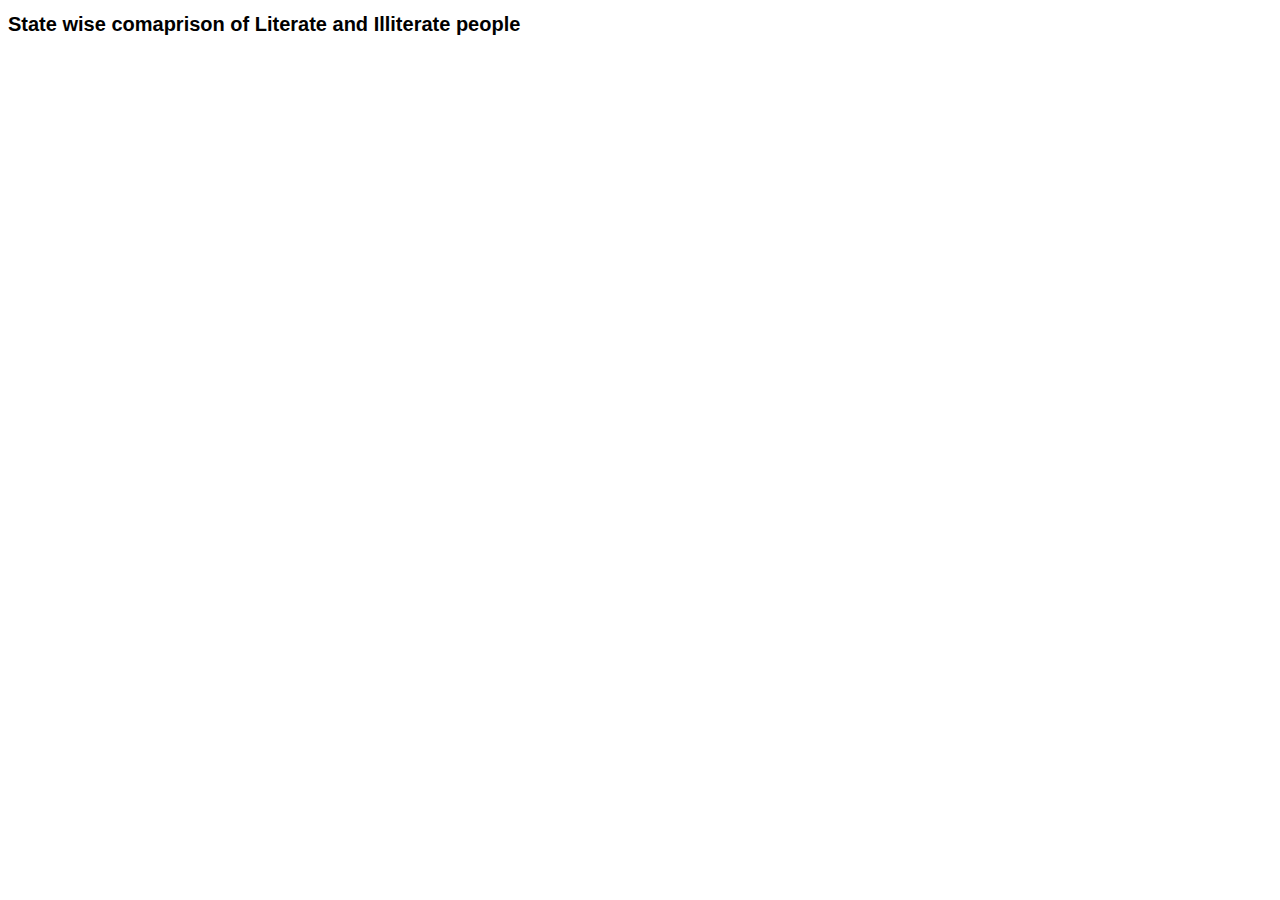
<file: compareStatewise.html>
<!DOCTYPE html>
<html>

  <head>
    <!-- meta -->
   <style>

body {
  font: 10px sans-serif;
}

.axis path,
.axis line {
  fill: none;
  stroke: #000;
  shape-rendering: crispEdges;
}

.bar {
  fill: steelblue;
}

.x.axis path {
  display: none;
}

</style>
<body>
<script src="//d3js.org/d3.v3.min.js"></script>

  </head>

  <body>

    <!-- Title -->
    <h1 >State wise comaprison of  Literate and Illiterate people
    </h1>
    <br>
    <br>
    <!-- Your D3 code for bar graph -->
    <script type="text/javascript" src="statewisecompare.js"></script>

    <!-- Info -->
    <p></p>

  </body>

</html>
</file>
